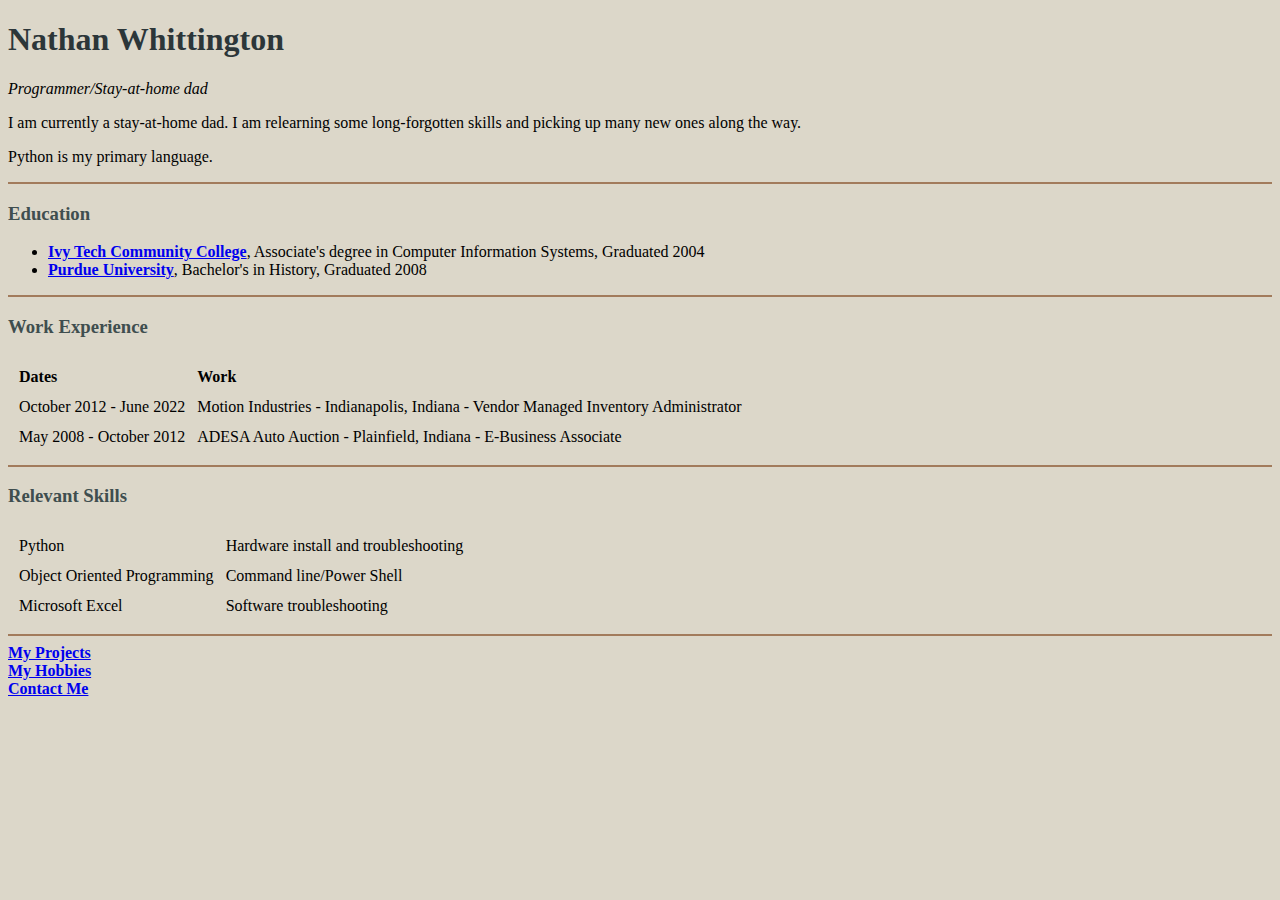
<file: index.html>
<!DOCTYPE html>
<html lang="en-us">

  <head>
    <meta charset="utf-8">
    <meta name="viewport" content="width=device-width, initial-scale=1">
    <title>Nathan Whittington</title>
    <link rel="stylesheet" href="css/main.css">
  </head>

  <body>
    <h1>Nathan Whittington</h1>
    <p><em>Programmer/Stay-at-home dad</em></p>
    <p>I am currently a stay-at-home dad. I am relearning some long-forgotten skills and picking up many new ones along the way.</p>
    <p>Python is my primary language.</p>
    <hr>
    <h3>Education</h3>
    <ul>
      <li><strong><a href="https://www.ivytech.edu/">Ivy Tech Community College</a></strong>, Associate's degree in Computer Information Systems, Graduated 2004</li>
      <li><strong><a href="https://www.purdue.edu/">Purdue University</a></strong>, Bachelor's in History, Graduated 2008</li>
    </ul>
    <hr>
    <h3>Work Experience</h3>
    <table cellspacing="10">
      <thead align="left">
        <tr>
          <th>Dates</th>
          <th>Work</th>
        </tr>
      </thead>
      <tbody>
        <tr>
          <td>October 2012 - June 2022</td>
          <td>Motion Industries - Indianapolis, Indiana - Vendor Managed Inventory Administrator</td>
        </tr>
        <tr>
          <td>May 2008 - October 2012</td>
          <td>ADESA Auto Auction - Plainfield, Indiana - E-Business Associate</td>
        </tr>
      </tbody>
    </table>
    <hr>
    <h3>Relevant Skills</h3>
    <table cellspacing="10">
      <tr>
        <td>Python</td>
        <td>Hardware install and troubleshooting</td>
      </tr>
      <tr>
        <td>Object Oriented Programming</td>
        <td>Command line/Power Shell</td>
      </tr>
      <tr>
        <td>Microsoft Excel</td>
        <td>Software troubleshooting</td>
      </tr>
    </table>
    <hr>
    <strong><a href="projects.html">My Projects</a></strong><br>
    <strong><a href="hobbies.html">My Hobbies</a></strong><br>
    <strong><a href="contact.html">Contact Me</a></strong>
  </body>

</html>
</file>
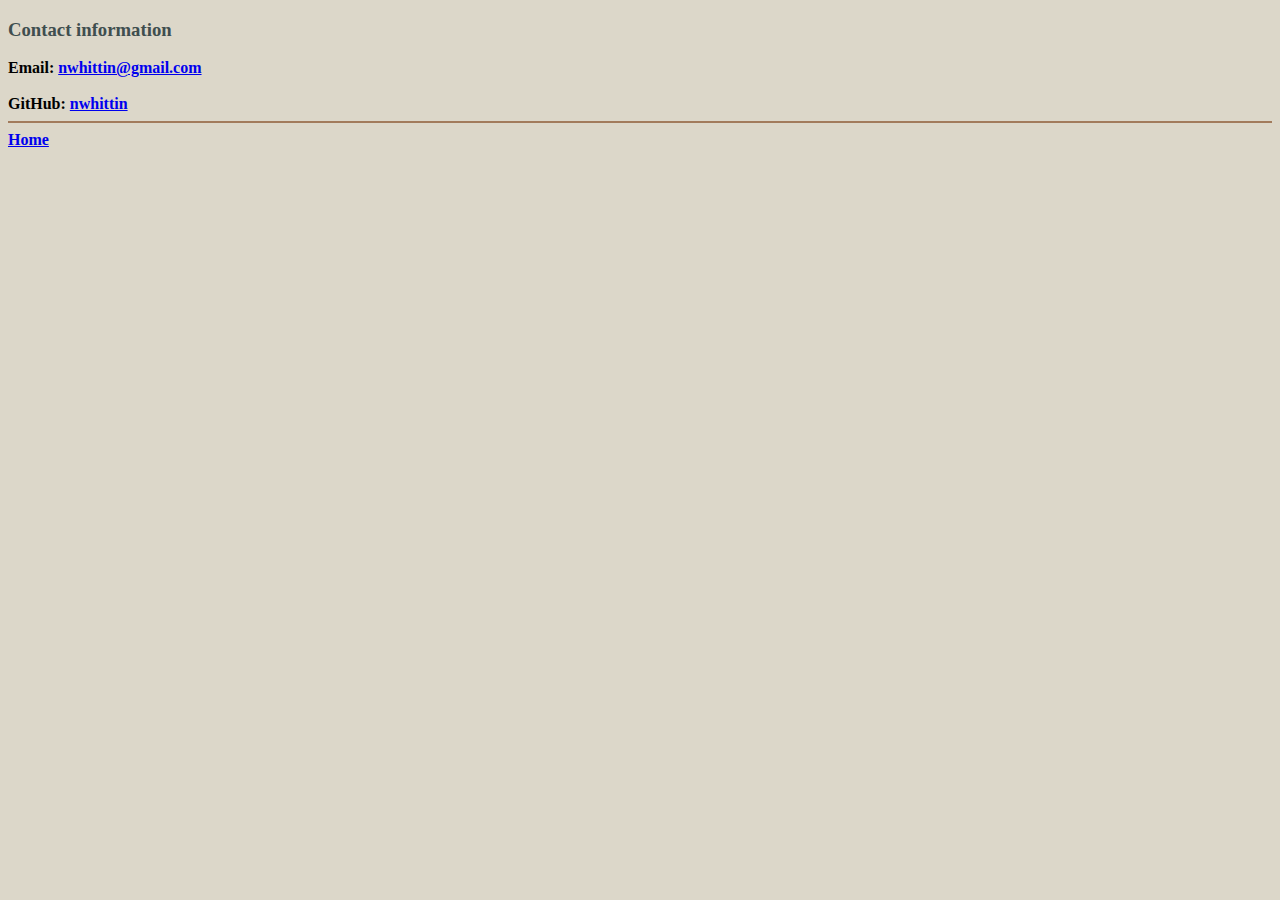
<file: contact.html>
<!DOCTYPE html>
<html lang="en-us">

  <head>
    <meta charset="utf-8">
    <meta name="viewport" content="width=device-width, initial-scale=1">
    <title>Nathan Whittington</title>
    <link rel="stylesheet" href="css/main.css">
  </head>

  <body>
    <h3>Contact information</h3>
    <strong>Email: <a href="mailto:nwhittin@gmail.com">nwhittin@gmail.com</a></strong>
    <br>
    <br>
    <strong>GitHub: <a href="https://github.com/nwhittin">nwhittin</a></strong>
    <hr>
    <strong><a href="index.html">Home</a></strong>
  </body>

</html>
</file>
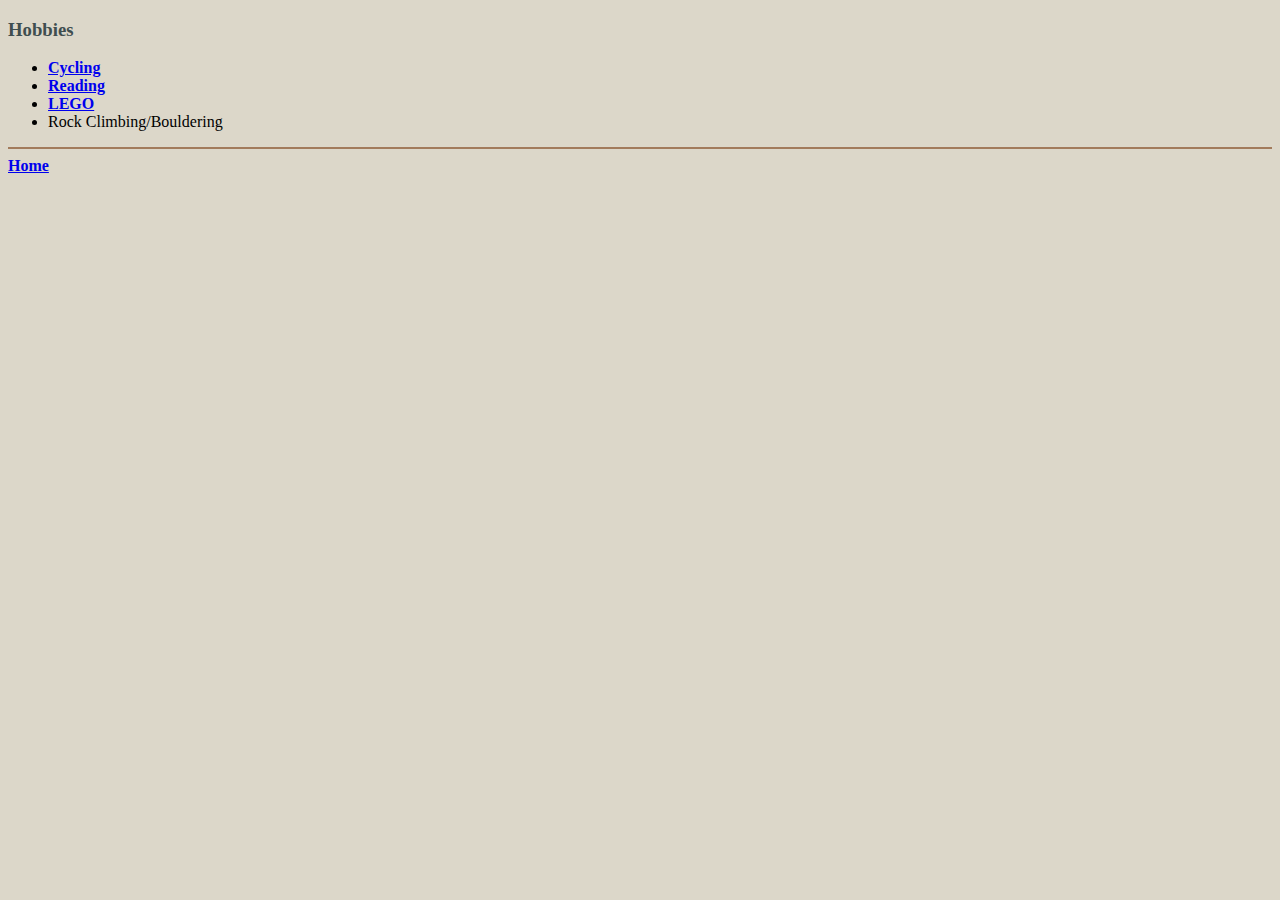
<file: hobbies.html>
<!DOCTYPE html>
<html lang="en-us">

  <head>
    <meta charset="utf-8">
    <meta name="viewport" content="width=device-width, initial-scale=1">
    <title>Nathan Whittington</title>
    <link rel="stylesheet" href="css/main.css">
  </head>

  <body>
    <h3>Hobbies</h3>
    <ul>
      <li><strong><a href="https://pixe.la/v1/users/nwhittin/graphs/graph1.html">Cycling</a></strong></li>
      <li><strong><a href="https://pixe.la/v1/users/nwhittin/graphs/graph2.html">Reading</a></strong></li>
      <li><strong><a href="https://rebrickable.com/users/nwhittin/mocs">LEGO</a></strong></li>
      <li>Rock Climbing/Bouldering</li>
    </ul>
    <hr>
    <strong><a href="index.html">Home</a></strong>
  </body>

</html>
</file>
<file: css/main.css>
body {
  background-color: #DCD7C9;
}

hr {
  background-color: #A27B5C;
  border-style: none;
  height: 2px;
}

h1 {
  color: #2C3639;
}

h3 {
  color: #3F4E4F;
}
</file>
